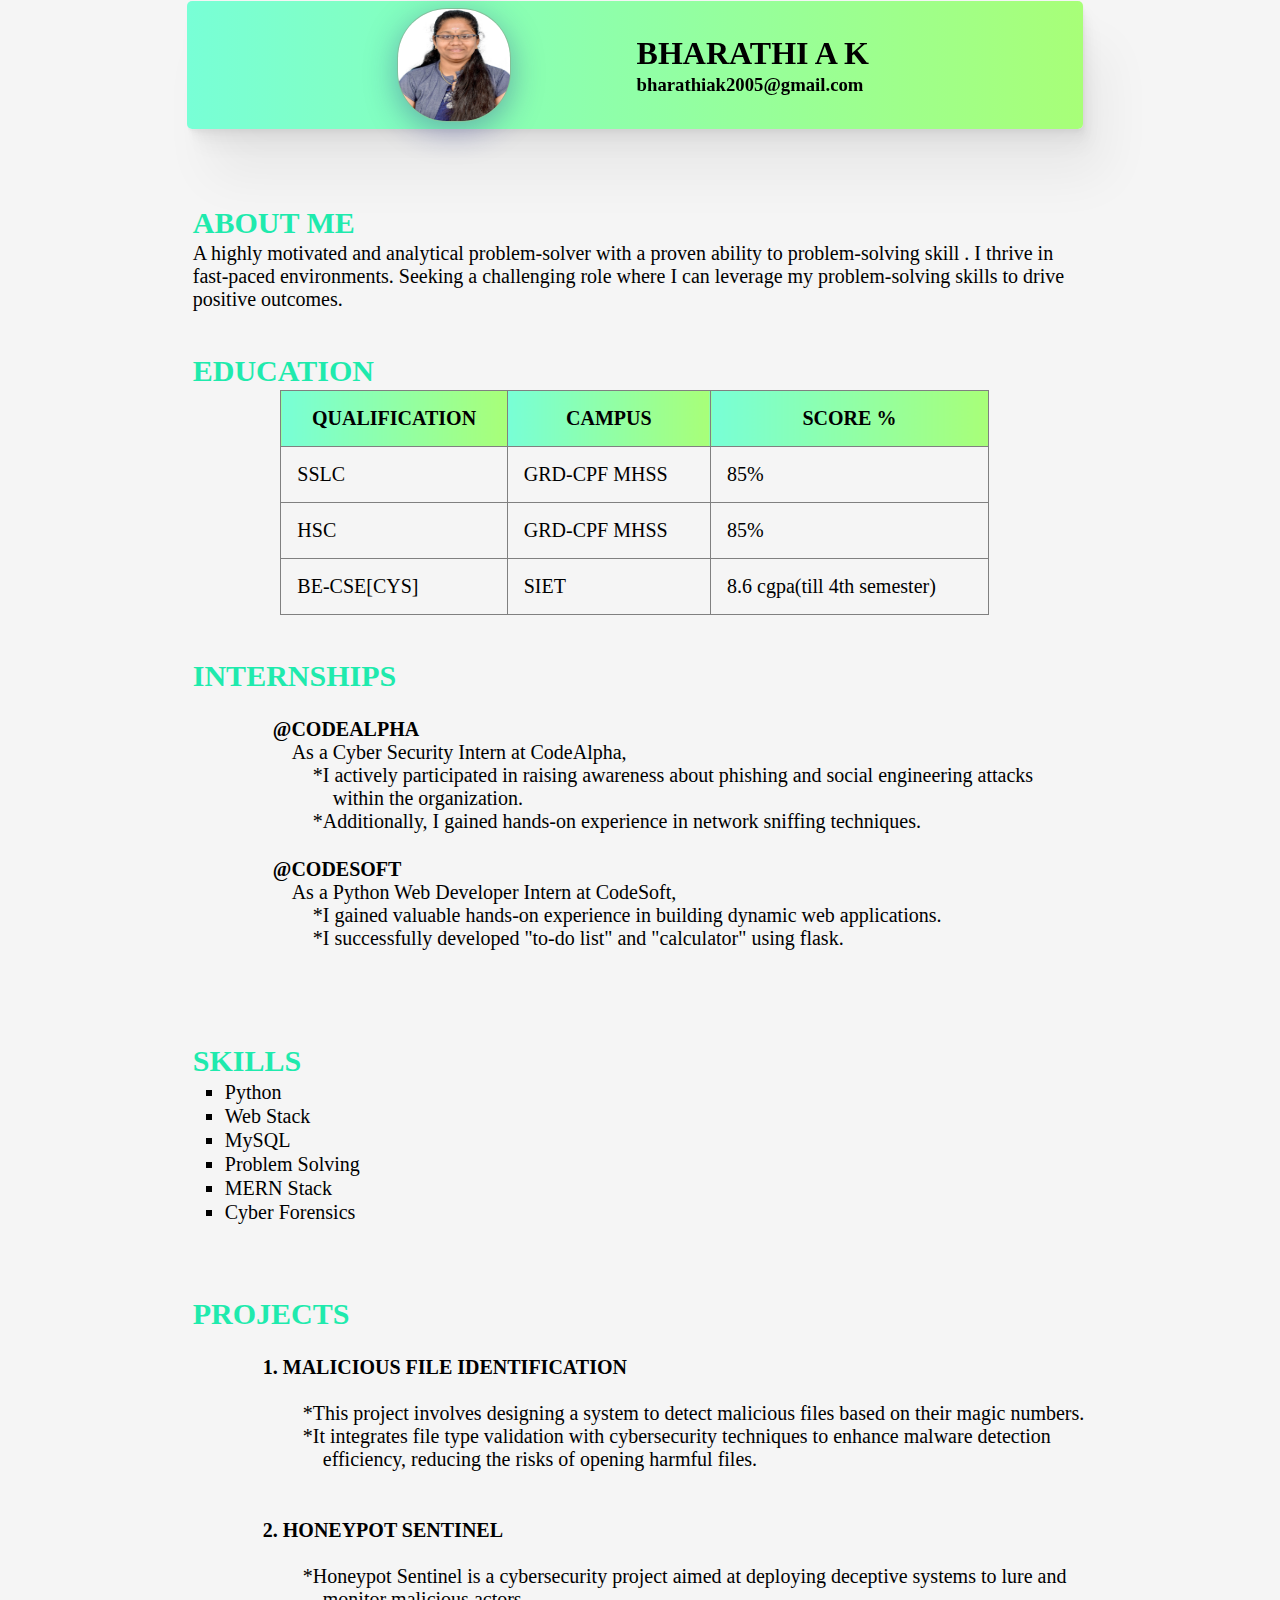
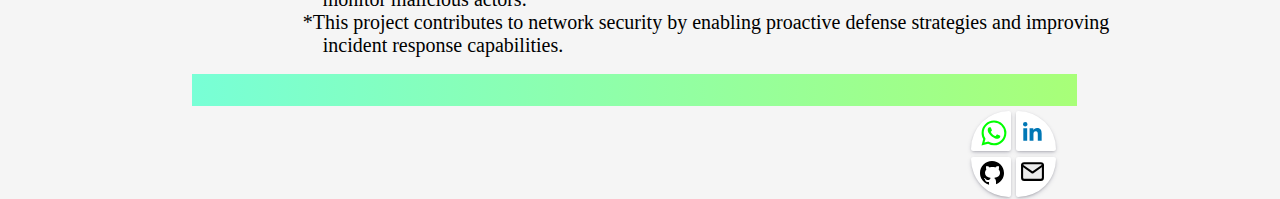
<file: index.html>
<!DOCTYPE html>
<html lang="en">

<head>
    <meta charset="UTF-8">
    <meta name="viewport" content="width=device-width, initial-scale=1.0">
    <title>RESUME</title>
    <style>
        * {
            margin: 1px;
            padding:0px;
        }

        body {
            height: 100%;
            width: 99%;
            background-color: #f5f5f5;
            font-family:'Times New Roman', Times, serif;
            display: flex;
            flex-direction: column;
            justify-content: center;
            align-items: center;
        }

        
        .section1 {
            width: 70%;
            height: 8rem; 
            background: #a8ff78;  /* fallback for old browsers */
            background: -webkit-linear-gradient(to right, #78ffd6, #a8ff78);  /* Chrome 10-25, Safari 5.1-6 */
            background: linear-gradient(to right, #78ffd6, #a8ff78); /* W3C, IE 10+/ Edge, Firefox 16+, Chrome 26+, Opera 12+, Safari 7+ */
            position:fixed; 
            top: 0;
            display: flex;
            flex-direction: row;
            justify-content: center;
            align-items: center;
            color:black;
            border-radius: 5px;
            box-shadow:
                0.6px 1.3px 1.4px rgba(0, 0, 0, 0.014),
                1.5px 3.2px 3.5px rgba(0, 0, 0, 0.02),
                2.9px 6px 6.5px rgba(0, 0, 0, 0.025),
                5.1px 10.7px 11.6px rgba(0, 0, 0, 0.03),
                9.6px 20.1px 21.7px rgba(0, 0, 0, 0.036),
                23px 48px 52px rgba(0, 0, 0, 0.05);
        }

        .profile-img-section {
            width: 40%;
            height: 70%;
            display: flex;
            justify-content: center;
            align-items: center;
        }

        .profile-data {
            width: 40%;
            display: flex;
            flex-direction: column;
            justify-content: center;
            align-items: flex-start;
            color:black;
        }

        .profile-img {
            height: 7rem;
            width: 7rem;
            border-radius: 70%;
            background: rgba( 43, 36, 36, 0.35 );
box-shadow: 0 8px 32px 0 rgba( 31, 38, 135, 0.37 );
backdrop-filter: blur( 13.5px );
-webkit-backdrop-filter: blur( 13.5px );
border-radius: 50px;
border: 1px solid rgba( 255, 255, 255, 0.18 );
        }

        .section2 {
            width: 70%;
            height: 12rem;
            margin-top:10rem;
            display: flex;
            flex-direction: column;
            justify-content: center;
            align-items: start;
            font-size:20px;
        }

        .section3 {
            width: 70%;
            height: 16rem;
            display: flex;
            flex-direction: column;
            justify-content: center;
            align-items: start;
            font-size:20px;
        }

        .section4 {
            width: 70%;
            height: 23rem;
            display: flex;
            flex-direction: column;
            justify-content: center;
            align-items: start;
            font-size:20px;
        }

        .section-title {
            font-weight: bold;
            font-size:30px;
        }

        .ed-table {
            width: 80%;
            align-self: center;
            border-collapse: collapse;
        }

        th {
            background: #a8ff78;  /* fallback for old browsers */
            background: -webkit-linear-gradient(to right, #78ffd6, #a8ff78);  /* Chrome 10-25, Safari 5.1-6 */
            background: linear-gradient(to right, #78ffd6, #a8ff78); /* W3C, IE 10+/ Edge, Firefox 16+, Chrome 26+, Opera 12+, Safari 7+ */

            color: black;
        }

        th,
        td {
            padding: 1rem;
            border: 1px solid gray;
        }

        .comp{
            font-size: 20px;
            font-family: 'Times New Roman', Times, serif;
        }
        .companies {
            font-weight: bold;
            
        }

        .color-primary {
            color:  #1feaad;
        }

        .section5 {
            width: 70%;
            height: 12rem;
            display: flex;
            flex-direction: column;
            justify-content: center;
            align-items: start;
            font-size:20px;
        }

        .section6 {
            width: 70%;
            height: 2rem;
            display: flex;
            flex-direction: row;
            justify-content: center;
            align-items: center;
            gap: 1rem;
            font-weight: bold;
            background: #a8ff78;  /* fallback for old browsers */
            background: -webkit-linear-gradient(to right, #78ffd6, #a8ff78);  /* Chrome 10-25, Safari 5.1-6 */
            background: linear-gradient(to right, #78ffd6, #a8ff78); /* W3C, IE 10+/ Edge, Firefox 16+, Chrome 26+, Opera 12+, Safari 7+ */


        }

        li {
            list-style: square;
            margin-left: 2rem;
        }
        ul {
  list-style: none;
}

.up {
  display: flex;
  flex-direction: row;
  gap: 0.1em;
}

.down {
  display: flex;
  flex-direction: row;
  gap: 0.1em;
}

.card1 {
  width: 40px;
  height: 40px;
  outline: none;
  border: none;
  background: white;
  border-radius: 90px 5px 5px 5px;
  box-shadow: rgba(50, 50, 93, 0.25) 0px 2px 5px -1px,
    rgba(0, 0, 0, 0.3) 0px 1px 3px -1px;
  transition: 0.2s ease-in-out;
}

.whatsapp {
  margin-top: 0.5em;
  margin-left: 0.5em;
  fill: #00ff00;
}

.card2 {
  width: 40px;
  height: 40px;
  outline: none;
  border: none;
  background: white;
  border-radius: 5px 90px 5px 5px;
  box-shadow: rgba(50, 50, 93, 0.25) 0px 2px 5px -1px,
    rgba(0, 0, 0, 0.3) 0px 1px 3px -1px;
  transition: 0.2s ease-in-out;
}

.linkedin {
  margin-top: 0.5em;
  margin-left: -0.5em;
  fill: #0077b5;
}

.card3 {
  width: 40px;
  height: 40px;
  outline: none;
  border: none;
  background: white;
  border-radius: 5px 5px 5px 90px;
  box-shadow: rgba(50, 50, 93, 0.25) 0px 2px 5px -1px,
    rgba(0, 0, 0, 0.3) 0px 1px 3px -1px;
  transition: 0.2s ease-in-out;
}

.github {
  margin-top: -0.2em;
  margin-left: 0.2em;
}

.card4 {
  width: 40px;
  height: 40px;
  outline: none;
  border: none;
  background: white;
  border-radius: 5px 5px 90px 5px;
  box-shadow: rgba(50, 50, 93, 0.25) 0px 2px 5px -1px,
    rgba(0, 0, 0, 0.3) 0px 1px 3px -1px;
  transition: 0.2s ease-in-out;
}

.Email {
  margin-top: -0.4em;
  margin-left: -0.5em;
  fill: #ececec;
}

.card1:hover {
  cursor: pointer;
  scale: 1.1;
  background-color: #00ff00;
}

.card1:hover .whatsapp {
  fill: white;
}

.card2:hover {
  cursor: pointer;
  scale: 1.1;
  background-color: #0077b5;
}

.card2:hover .linkedin {
  fill: white;
}

.card3:hover {
  cursor: pointer;
  scale: 1.1;
  background-color: black;
}

.card3:hover .github {
  fill: white;
}

.card4:hover {
  cursor: pointer;
  scale: 1.1;
  background-color: #2443f4;
}

.card4:hover .Email {
  fill: white;
}
.section7 {
            font-weight: bold;
            position: sticky;
            margin-left: 60%;
            height:3rem;
        }
        
    </style>
    <link rel="stylesheet" href="https://cdnjs.cloudflare.com/ajax/libs/font-awesome/6.6.0/css/all.min.css"
        integrity="sha512-Kc323vGBEqzTmouAECnVceyQqyqdsSiqLQISBL29aUW4U/M7pSPA/gEUZQqv1cwx4OnYxTxve5UMg5GT6L4JJg=="
        crossorigin="anonymous" referrerpolicy="no-referrer" />
</head>

<body>
    <div class="section1">
        <div class="profile-img-section">
            <img src="./assests/img/IMG-20240313-WA0002.jpg" alt="me" class="profile-img">
        </div>
        <div class="profile-data">
            <h1>
                BHARATHI A K
            </h1>
                <h3>
                    bharathiak2005@gmail.com
                </h3>
        </div>
    </div>
    <div class="section2">
        <h1 class="section-title color-primary">
            ABOUT ME
        </h1>
        <p>
            
A highly motivated and analytical problem-solver with a proven ability to problem-solving skill . I thrive in fast-paced environments. Seeking a challenging role where I can leverage my problem-solving skills to drive positive outcomes.
        </p>
    </div>
    <div class="section3">
        <h1 class="section-title color-primary">
            EDUCATION
        </h1>
        <table class="ed-table">
            <tr>
                <th>QUALIFICATION</th>
                <th>CAMPUS</th>
                <th>SCORE %</th>
            </tr>
            <tr>
                <td>SSLC</td>
                <td>GRD-CPF MHSS</td>
                <td>85%</td>
            </tr>
            <tr>
                <td>HSC</td>
                <td>GRD-CPF MHSS</td>
                <td>85%</td>
            </tr>
            <tr>
                <td>BE-CSE[CYS]</td>
                <td>SIET</td>
                <td>8.6 cgpa(till 4th semester)</td>
            </tr>
        </table>
    </div><br>
    <div class="section4">
        <h1 class="section-title color-primary">
            INTERNSHIPS</h1><pre class="comp"><span class="companies">
                @CODEALPHA</span>
                    As a Cyber Security Intern at CodeAlpha, 
                        *I actively participated in raising awareness about phishing and social engineering attacks 
                            within the organization. 
                        *Additionally, I gained hands-on experience in network sniffing techniques.</pre>
        <pre class="comp"><span class="companies">
                @CODESOFT</span>
                    As a Python Web Developer Intern at CodeSoft,
                        *I gained valuable hands-on experience in building dynamic web applications. 
                        *I successfully developed "to-do list" and "calculator" using flask. 
        </pre>
    </div><br><br>
    <div class="section5">
        <h1 class="section-title color-primary">
            SKILLS
        </h1>
        <ul>
            <li>Python</li>
            <li>Web Stack</li>
            <li>MySQL</li>
            <li>Problem Solving</li>
            <li>MERN Stack</li>
            <li>Cyber Forensics</li>
        </ul>
    </div><br><br><br><br>
    <div class="section4">
      <h1 class="section-title color-primary">
          PROJECTS</h1><pre class="comp"><span class="companies">
              1. MALICIOUS FILE IDENTIFICATION</span>
                  
                      *This project involves designing a system to detect malicious files based on their magic numbers. 
                      *It integrates file type validation with cybersecurity techniques to enhance malware detection 
                          efficiency, reducing the risks of opening harmful files.
                      </pre>
      <pre class="comp"><span class="companies">
              2. HONEYPOT SENTINEL</span>
                  
                      *Honeypot Sentinel is a cybersecurity project aimed at deploying deceptive systems to lure and 
                          monitor malicious actors. 
                      *This project contributes to network security by enabling proactive defense strategies and improving 
                          incident response capabilities. 
      </pre>
  </div>
    <div class="section6">
       </div>
       <div class="section7">
      <div class="main">
        <div class="up">
      <a href="tel:9003391813" target="_blank">
          <button class="card1">
            <svg
              class="whatsapp"
              xmlns="http://www.w3.org/2000/svg"
              viewBox="0 0 24 24"
              height="30"
              width="30"
            >
              <path
                d="M19.001 4.908A9.817 9.817 0 0 0 11.992 2C6.534 2 2.085 6.448 2.08 11.908c0 1.748.458 3.45 1.321 4.956L2 22l5.255-1.377a9.916 9.916 0 0 0 4.737 1.206h.005c5.46 0 9.908-4.448 9.913-9.913A9.872 9.872 0 0 0 19 4.908h.001ZM11.992 20.15A8.216 8.216 0 0 1 7.797 19l-.3-.18-3.117.818.833-3.041-.196-.314a8.2 8.2 0 0 1-1.258-4.381c0-4.533 3.696-8.23 8.239-8.23a8.2 8.2 0 0 1 5.825 2.413 8.196 8.196 0 0 1 2.41 5.825c-.006 4.55-3.702 8.24-8.24 8.24Zm4.52-6.167c-.247-.124-1.463-.723-1.692-.808-.228-.08-.394-.123-.556.124-.166.246-.641.808-.784.969-.143.166-.29.185-.537.062-.247-.125-1.045-.385-1.99-1.23-.738-.657-1.232-1.47-1.38-1.716-.142-.247-.013-.38.11-.504.11-.11.247-.29.37-.432.126-.143.167-.248.248-.413.082-.167.043-.31-.018-.433-.063-.124-.557-1.345-.765-1.838-.2-.486-.404-.419-.557-.425-.142-.009-.309-.009-.475-.009a.911.911 0 0 0-.661.31c-.228.247-.864.845-.864 2.067 0 1.22.888 2.395 1.013 2.56.122.167 1.742 2.666 4.229 3.74.587.257 1.05.408 1.41.523.595.19 1.13.162 1.558.1.475-.072 1.464-.6 1.673-1.178.205-.58.205-1.075.142-1.18-.061-.104-.227-.165-.475-.29Z"
              ></path>
            </svg>
          </button>
      </a>
      <a href="https://www.linkedin.com/in/bharathi-a-k-361495276/" target="_blank class="card2">
          <button class="card2">
            <svg
              xmlns="http://www.w3.org/2000/svg"
              class="linkedin"
              height="1.6em"
              viewBox="0 0 448 512"
            >
              <path
                d="M100.3 448H7.4V148.9h92.9zM53.8 108.1C24.1 108.1 0 83.5 0 53.8a53.8 53.8 0 0 1 107.6 0c0 29.7-24.1 54.3-53.8 54.3zM447.9 448h-92.7V302.4c0-34.7-.7-79.2-48.3-79.2-48.3 0-55.7 37.7-55.7 76.7V448h-92.8V148.9h89.1v40.8h1.3c12.4-23.5 42.7-48.3 87.9-48.3 94 0 111.3 61.9 111.3 142.3V448z"
              ></path>
            </svg>
          </button>
      </a>
        </div>
        <div class="down">
      <a href="https://github.com/Bharathi2005" target="_blank"> 
          <button class="card3">
            <svg
              class="github"
              height="30px"
              width="30px"
              viewBox="0 0 30 30"
              xmlns="http://www.w3.org/2000/svg"
            >
              <path
                d="M15,3C8.373,3,3,8.373,3,15c0,5.623,3.872,10.328,9.092,11.63C12.036,26.468,12,26.28,12,26.047v-2.051 c-0.487,0-1.303,0-1.508,0c-0.821,0-1.551-0.353-1.905-1.009c-0.393-0.729-0.461-1.844-1.435-2.526 c-0.289-0.227-0.069-0.486,0.264-0.451c0.615,0.174,1.125,0.596,1.605,1.222c0.478,0.627,0.703,0.769,1.596,0.769 c0.433,0,1.081-0.025,1.691-0.121c0.328-0.833,0.895-1.6,1.588-1.962c-3.996-0.411-5.903-2.399-5.903-5.098 c0-1.162,0.495-2.286,1.336-3.233C9.053,10.647,8.706,8.73,9.435,8c1.798,0,2.885,1.166,3.146,1.481C13.477,9.174,14.461,9,15.495,9 c1.036,0,2.024,0.174,2.922,0.483C18.675,9.17,19.763,8,21.565,8c0.732,0.731,0.381,2.656,0.102,3.594 c0.836,0.945,1.328,2.066,1.328,3.226c0,2.697-1.904,4.684-5.894,5.097C18.199,20.49,19,22.1,19,23.313v2.734 c0,0.104-0.023,0.179-0.035,0.268C23.641,24.676,27,20.236,27,15C27,8.373,21.627,3,15,3z"
              ></path>
            </svg>
          </button>
      </a>
      
      <a href="mailto:bharathiak2005@gmail.com" target="_blank class="card4"> 
      <button class="card4">
        <svg class="Email" xmlns="http://www.w3.org/2000/svg" width="25" height="25" viewBox="0 0 24 24" fill="none" stroke="currentColor" stroke-width="2" stroke-linecap="round" stroke-linejoin="round">
          <rect x="2" y="4" width="20" height="16" rx="2" ry="2"></rect>
          <path d="M22 6l-10 7L2 6"></path>
        </svg>        
        </button>
      </a>
      </div>
      
      </div>
    </div>
    
</body>

</html>
</file>
